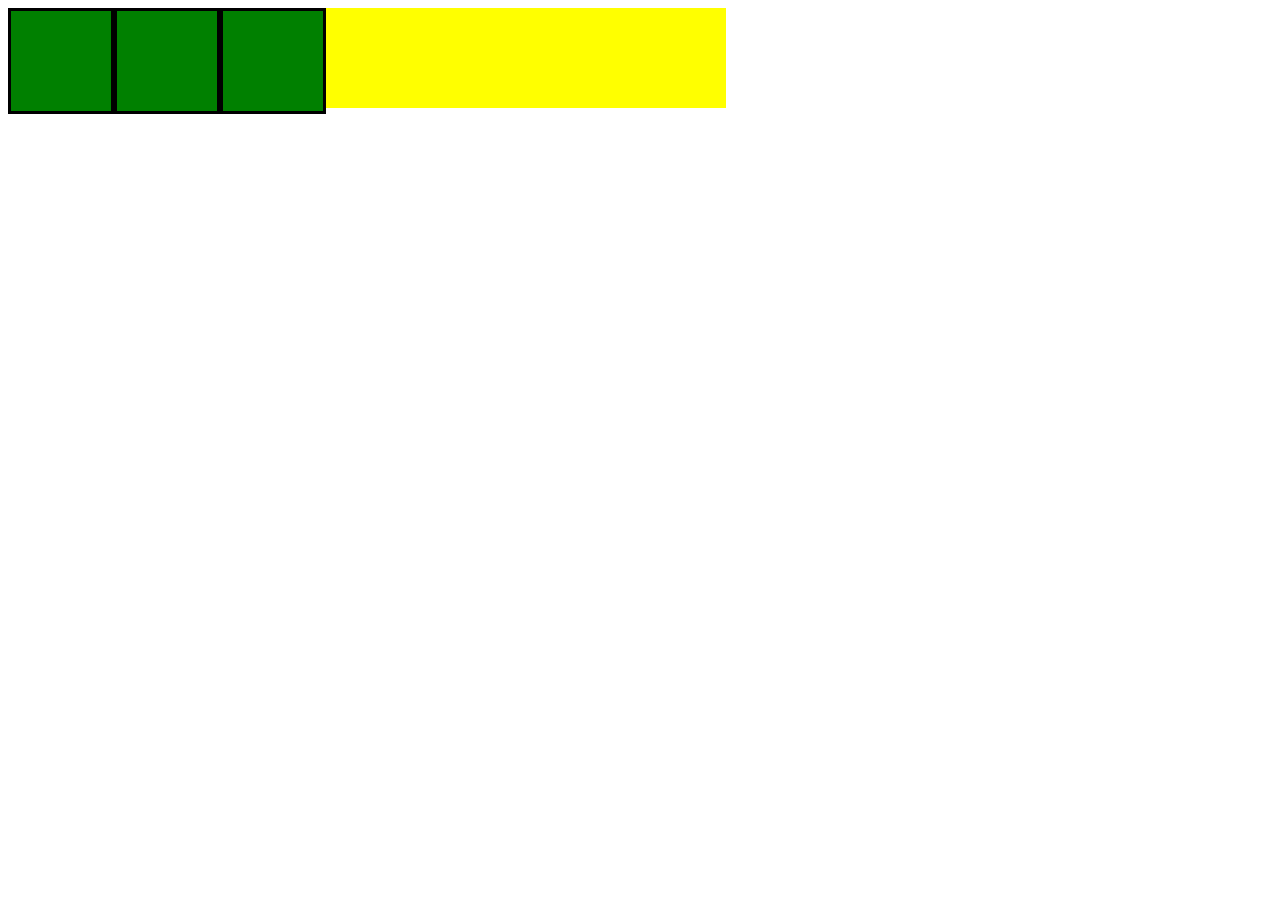
<file: Exercice_1/index.html>
<!DOCTYPE html>
<html lang="fr" dir="ltr">
  <head>
    <meta charset="utf-8">
    <meta name="viewport" content="width=device-width" initial-scale="1.0"/>
    <link rel="stylesheet" href="style.css">
    <title>Exercice 1 MédiaQueries</title>
  </head>
  <body>
    <div class="container">
      <div class="green">
        <div class="carre"></div>
        <div class="carre"></div>
        <div class="carre"></div>
      </div>
      <div class="yellow">
        <div class="rectangle"></div>
      </div>
  </body>
</html>
</file>
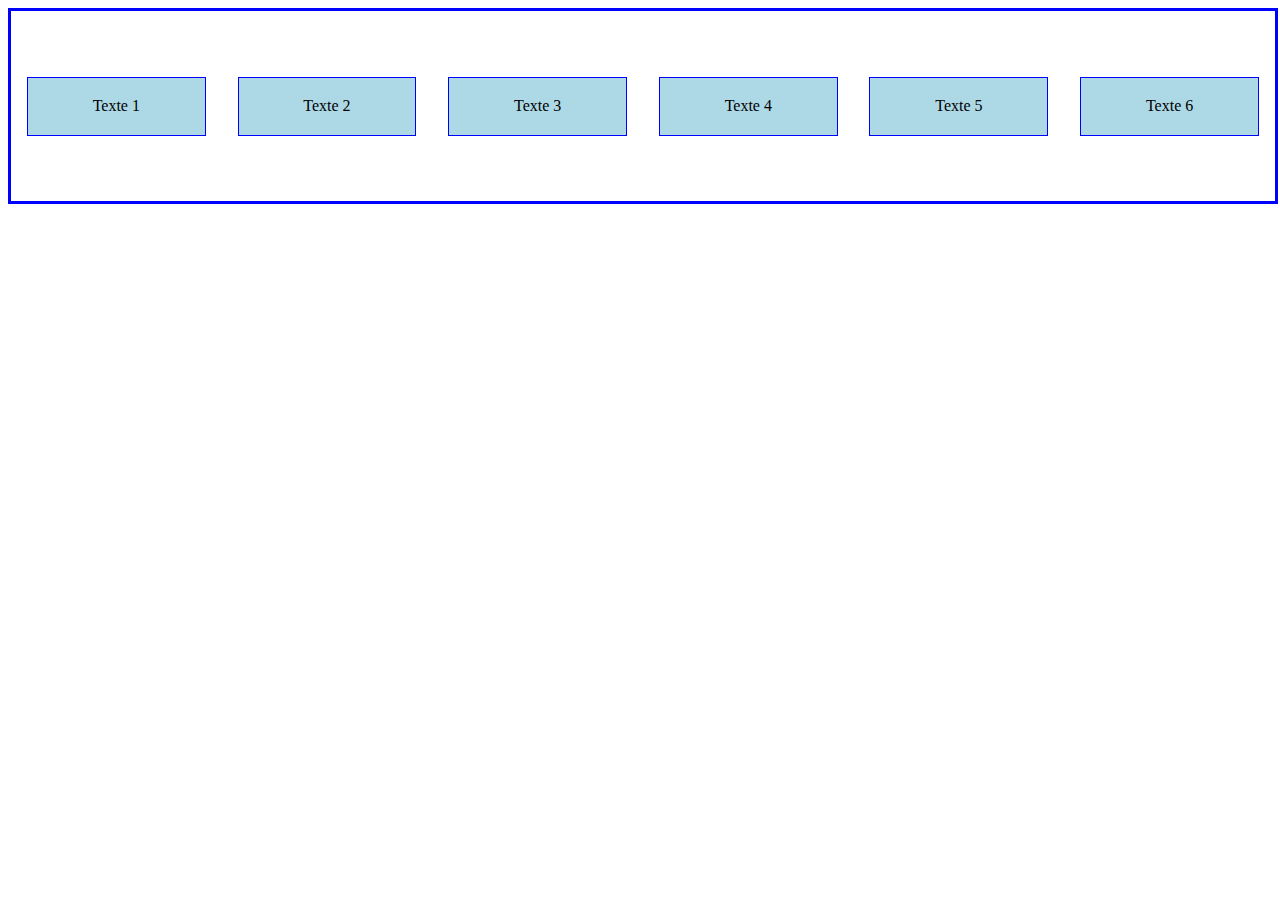
<file: Exercice_2/index.html>
<!DOCTYPE html>
<html lang="fr" dir="ltr">
  <head>
    <meta charset="utf-8">
    <meta name="viewport" content="width=device-width" initial-scale="1.0"/>
    <link rel="stylesheet" href="style.css">
    <title>Exercice 2 MédiaQueries</title>
  </head>
  <body>
    <div class="container">
        <div class="rectangle">Texte 1</div>
        <div class="rectangle">Texte 2</div>
        <div class="rectangle">Texte 3</div>
        <div class="rectangle">Texte 4</div>
        <div class="rectangle">Texte 5</div>
        <div class="rectangle">Texte 6</div>
    </div>
  </body>
</html>
</file>
<file: Exercice_1/style.css>
.carre{
  width:100px;
	height:100px;
	background:green;
  border: solid;
}
.rectangle{
  width: 400px;
  height: 100px;
  background: yellow;
}
.container{
  display: flex;
}
.green{
  display: flex;
}
.yellow{
  display: flex;
  /*flex-grow indique la largeur de l'élément*/
  flex-grow: 0.2;
}
@media screen and (max-width: 980px){
  .container{
    background: lightgray;
    flex-direction: column;
  }
  .green{
    display: flex;
    justify-content: space-between;
  }
  .carre{
  background: lightgreen;
  width: 150px;
  }
  .rectangle{
    flex-grow: 4;
  }
}
</file>
<file: Exercice_2/style.css>
.container{
  height: 190px;
  width: 100%;
  border: solid blue;
  display: flex;
  justify-content: space-around;
  align-items: center;
}
.rectangle{
  width: 14%;
  height: 30%;
  background: lightblue;
  border: 1px solid blue;
  display: flex;
  align-items: center;
  justify-content: center;
}
/*pour les tablette*/
@media (min-width: 768px) and (max-width: 1024px) {
/* Styles pour cette Media Queries */
  .container{
    border: solid pink;
    flex-wrap: wrap;
  }
  .rectangle{
    width: 30%;
  }
}
/*pour mobile*/
@media (min-width: 321px) and (max-width: 767px){
  .container{
    border: solid green;
    flex-wrap: wrap;
  }
  .rectangle{
    width: 40%;
  }
}
/*pour les mobiles de petites tailles*/
@media (max-width: 320px){
  .container{
    border: solid red;
    height: 50%;
    flex-wrap: wrap;
  }
  .rectangle{
    width: 50%;
    height: 10%;
  }
}
</file>
